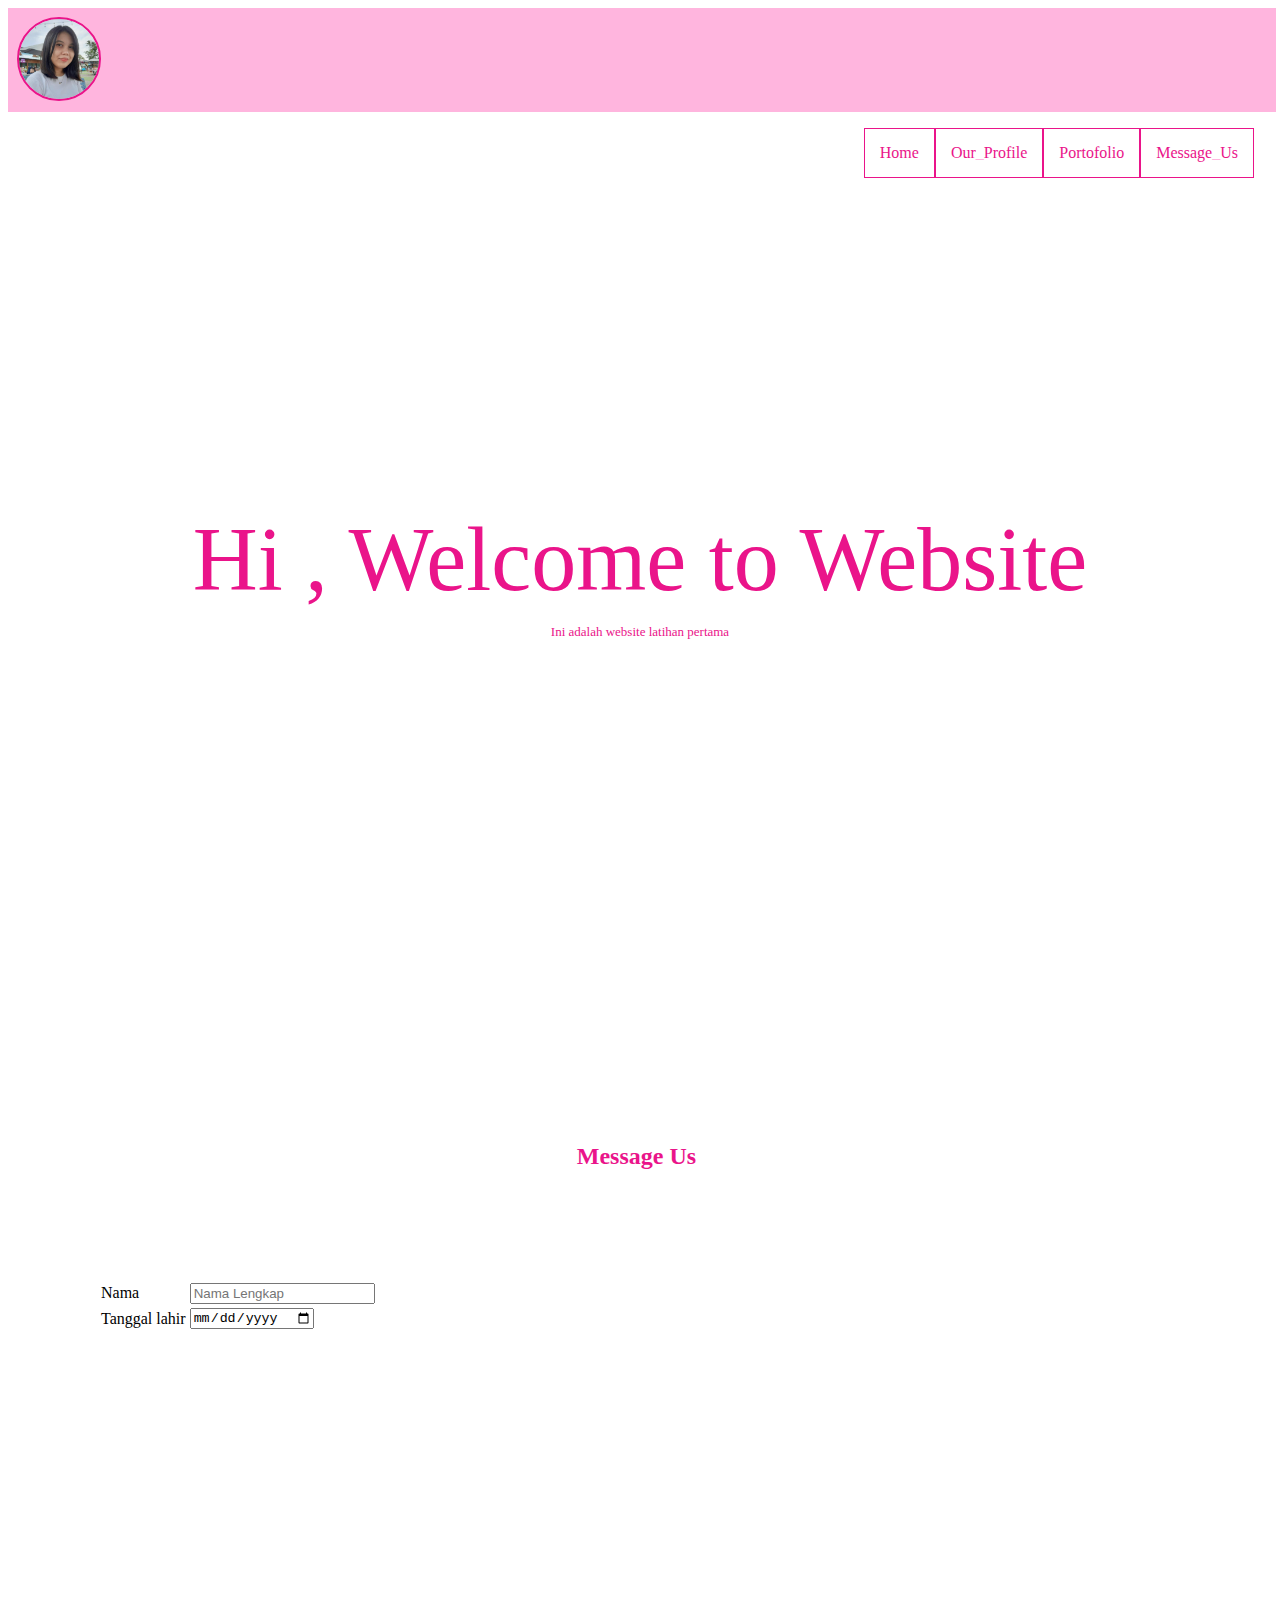
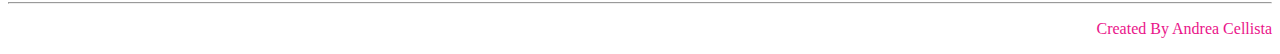
<file: index.HTML>
<!DOCTYPE html>
<html lang="en">
<head>
    <link rel="icon" type="image/x-icon" href="../Revou/img/Andrea.jpg">
    <link rel="stylesheet" href="css/index.CSS">
    <title>Alexa Code</title>
    <script src="js/skrip.js"></script>
</head>

<body>
    <!--Header-->
    <header>
        <div class="logo-container">
            <img src="img/Andrea.jpg" alt="" class="Andrea">
        </div>
        <div class="menu-container">
        </div>
        <div class="head1"> 
            <ul>
                <li>Home</li>
                <li> <a href="profile.html" class="profile">Our<a style="color:  rgb(255, 181, 222);">_</a>Profile</li>
                <li> Portofolio </li>
                <li> <a href="#Message" class="message"> Message<a style="color: rgb(255, 181, 222);">_</a>Us</li>
            </ul>
        </div>
    </header>

     <!--Main-->
    <main>
        <div class="nama">
            <div>
                <h3style="margin-top: 20%;>Hi <span id="name1">       </span >, Welcome to Website</h3>
                    <script>
                        var name1 = prompt("Masukan Nama Anda");
                        document.getElementById("name1").innerText=name1;
                  </script>
                   <p style="color: rgb(234, 20, 138); text-align: center; font-size: small;">Ini adalah website latihan pertama</p>
            </div>
           
        </div>
   
        
        
            <h2 id="Message" style="color:rgb(234, 20, 138); margin-left: 45%; margin-top: 20vh;">Message Us</h2>
            <div class="form">
                <div style="display: flex;">
                    <div style="flex: 1;">
                        <div>
                            <form name="message-form" onsubmit="return validateForm()">
                                <table>
                                    <tr>
                                        <td>Nama</td>
                                        <td><input placeholder="Nama Lengkap" type="text" name="full-name" /></td>
                                    </tr>
                
                                    <tr>
                                        <td>Tanggal lahir</td>
                                        <td><input type="date" name="birth-date" /></td>
                                    </tr>
                
                                </table>
                                </form>
                            </div>  
                        <div style="width: 10%; height: 10vh;">
                        <form name="message-form" onsubmit="return validateForm()">
                        </div>
                        </div>
                    
                </div>
         </main>
        <hr>

        <!--Foter-->
        <footer>
        <p style="text-align: right; color: rgb(234, 20, 138);">Created By Andrea Cellista<p>
        </footer>
</body>
</file>
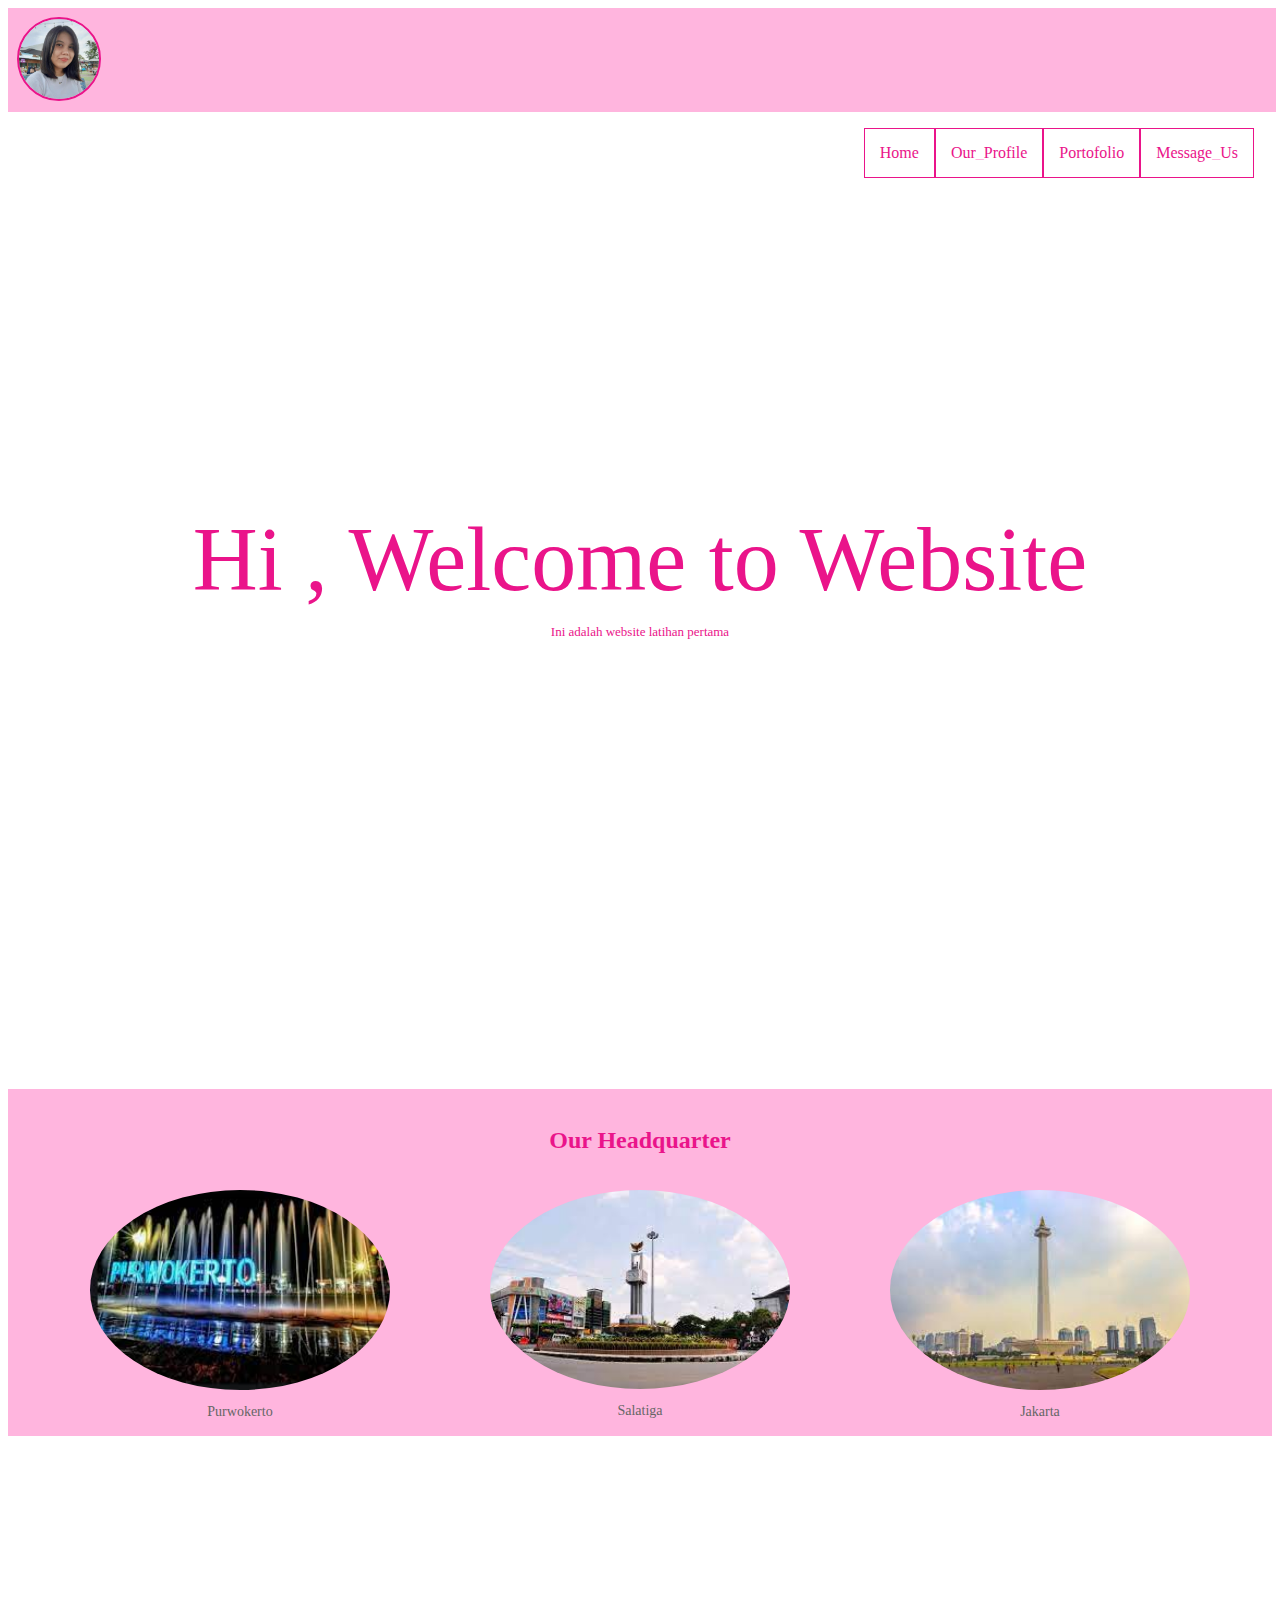
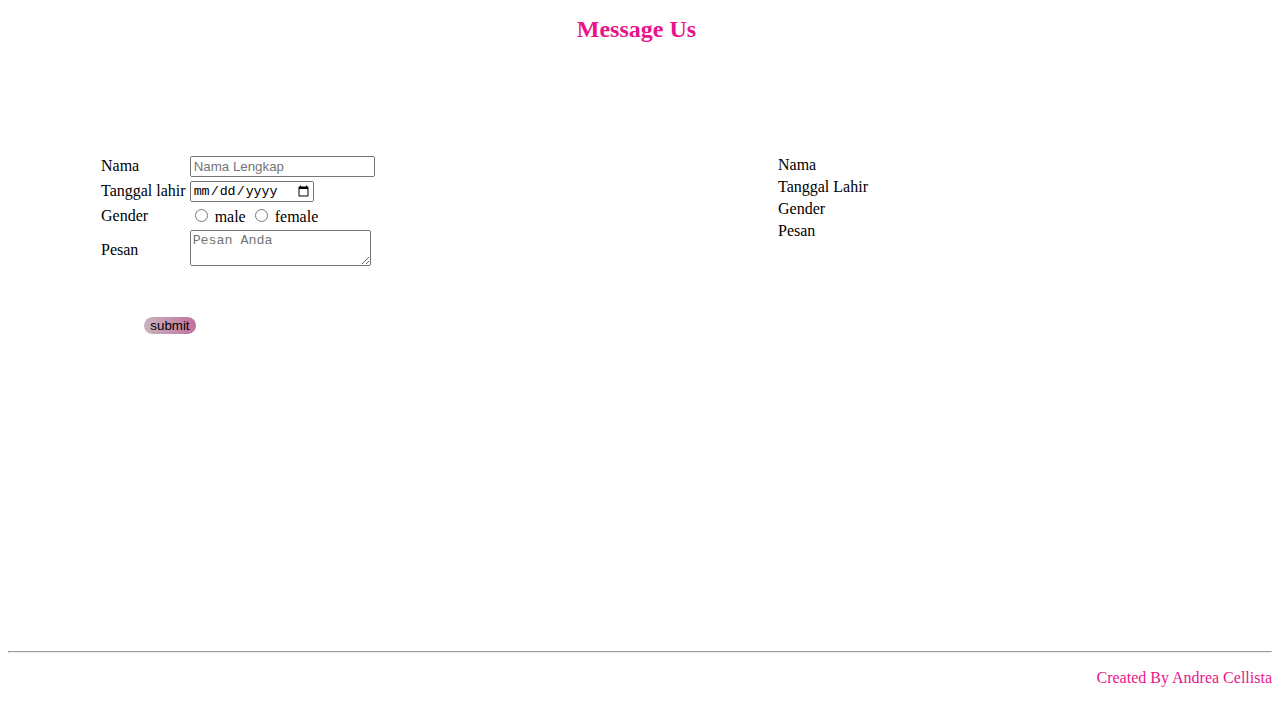
<file: index.html>
<!DOCTYPE html>
<html lang="en">
<head>
    <link rel="icon" type="image/x-icon" href="../Revou/img/Andrea.jpg">
    <link rel="stylesheet" href="css/index.css">
    <title>Alexa Code</title>
    <script src="js/skrip.js"></script>
</head>

<body>
    <!--Header-->
    <header>
        <div class="logo-container">
            <img src="img/Andrea.jpg" alt="" class="Andrea">
        </div>
        <div class="menu-container">
        </div>
        <div class="head1"> 
            <ul>
                <li>Home</li>
                <li> <a href="profile.html" class="profile">Our<a style="color:  rgb(255, 181, 222);">_</a>Profile</li>
                <li> Portofolio </li>
                <li> <a href="#Message" class="message"> Message<a style="color: rgb(255, 181, 222);">_</a>Us</li>
            </ul>
        </div>
    </header>

     <!--Main-->
    <main>
        <div class="nama">
            <div>
                <h3style="margin-top: 20%;>Hi <span id="name1">       </span >, Welcome to Website</h3>
                    <script>
                        var name1 = prompt("Masukan Nama Anda");
                        document.getElementById("name1").innerText=name1;
                  </script>
                   <p style="color: rgb(234, 20, 138); text-align: center; font-size: small;">Ini adalah website latihan pertama</p>
            </div>
           
        </div>
   
        <div class="gambar123">
            <br>
            <h2 id="Portofolio" style="color:rgb(234, 20, 138); text-align: center;">Our Headquarter</h2>
            <div class="image-container">
                <figure>
                    <img src="img/gambar1.jpg" alt="" style="border-radius: 50%;">
                    <figcaption>Purwokerto</figcaption>
                </figure>
                <figure>
                    <img src="img/gambar2.jpg" alt="" style="border-radius: 50%;">
                    <figcaption>Salatiga</figcaption>
                </figure>
                <figure>
                    <img src="img/gambar3.jpg" alt="" style="border-radius: 50%;">
                    <figcaption>Jakarta</figcaption>
                </figure>
            </div>
        </div>
        
        
            <h2 id="Message" style="color:rgb(234, 20, 138); margin-left: 45%; margin-top: 20vh;">Message Us</h2>
            <div class="form">
                <div style="display: flex;">
                    <div style="flex: 1;">
                        <div>
                            <form name="message-form" onsubmit="return validateForm()">
                                    <table>
                                    <tr>
                                        <td>Nama</td>
                                        <td><input placeholder="Nama Lengkap" type="text" name="full-name" /></td>
                                    </tr>
                
                                    <tr>
                                        <td>Tanggal lahir</td>
                                        <td><input type="date" name="birth-date" /></td>
                                    </tr>
                
                                    <tr>
                                        <td>Gender</td>
                                        <td>
                                            <input type="radio" id="male" name="gender" value="male" />
                                            <label for="male">male</label>
                                            <input type="radio" id="female" name="gender" value="female">
                                            <label for="female">female</label>
                                        </td>
                                    </tr>
                
                                    <tr>
                                        <td>Pesan</td>
                                        <td><textarea placeholder="Pesan Anda" name="messages"></textarea></td>
                                    </tr>
                                    <Td><input type="submit" value="submit" class="buton"></Td>
                                </table>
                                </form>
                            </div>  
                        <div style="width: 10%; height: 10vh;">
                        <form name="message-form" onsubmit="return validateForm()">
                        </div>
                        </div>
                    <div style="flex: 1;">
                        <div style="margin-left: 10vh;">
                            <table>
                                <div>
                                    <table>
                                            <tr>
                                                <td>Nama</td>
                                                <td><span id="sender-full-name"></span></td>
                                            </tr>
                                            <tr>
                                                <td>Tanggal Lahir</td>
                                                <td><span id="sender-birth-date"></span></td>
                                            </tr>
                                            <tr>
                                                <td>Gender</td>
                                                <td><span id="sender-gender"></span></td>    
                                            </tr>
                                            <tr>
                                                <td>Pesan</td>
                                                <td><span id="sender-messages"></span></td>
                                            </tr>
                                    </table>
                                </div>
                            </table>
                        </div>
                    </div>
                </div>
         </main>
        <hr>

        <!--Foter-->
        <footer>
        <p style="text-align: right; color: rgb(234, 20, 138);">Created By Andrea Cellista<p>
        </footer>
</body>
</file>
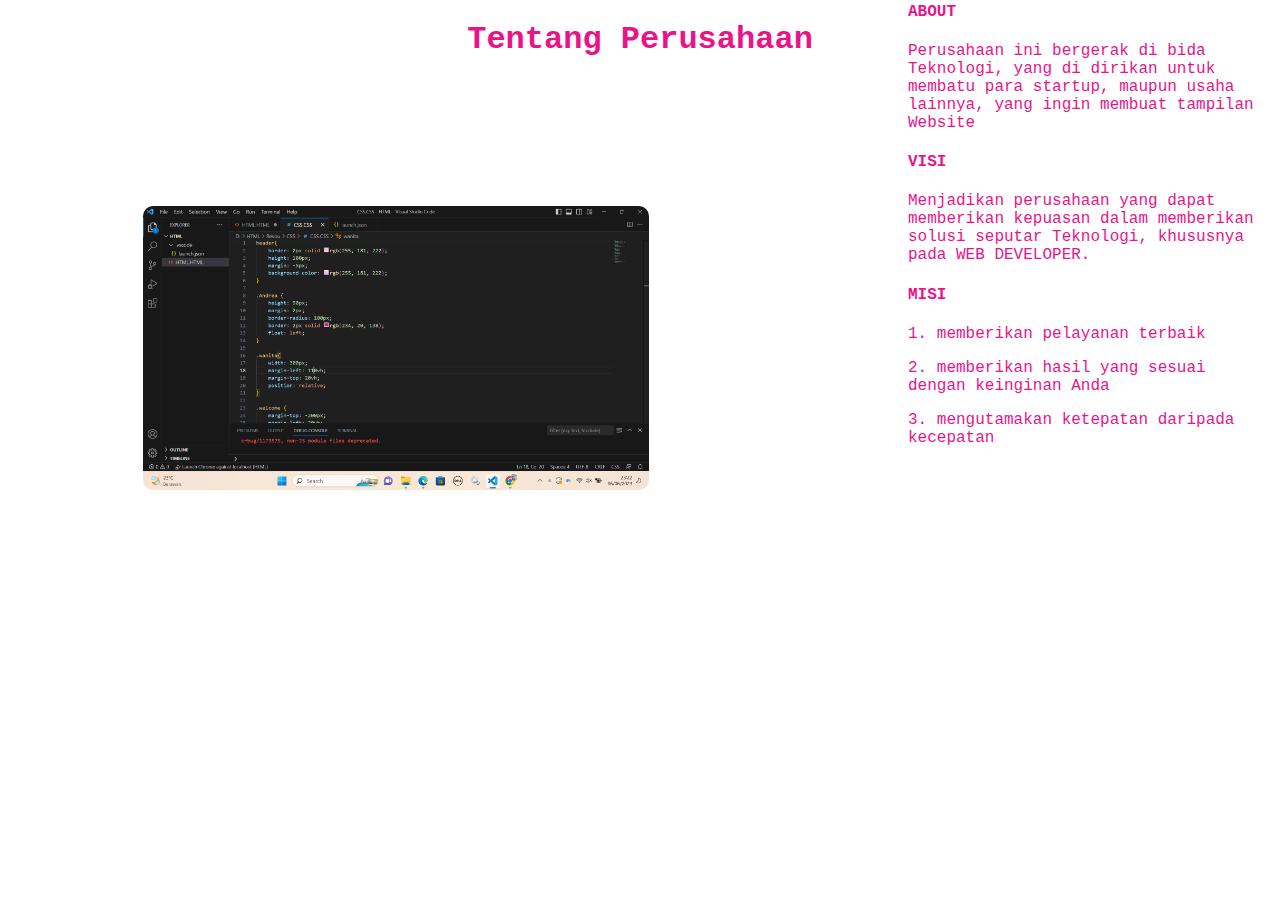
<file: profile.html>
<!--OUR PROFILE-->
 <!DOCTYPE html>
<html lang="en">
<head>
    <link rel="stylesheet" href="css/profile.css">
    <title>Document</title>
</head>
 <h1  id="Profile" style="text-align: center; font-family:'Courier New', Courier, monospace; color: rgb(234, 20, 138)">Tentang Perusahaan</h1>
 <br><br><br><br><br><br><br>

 <div>
 <img src="img/Coding.png" alt="" class="coding">
 </div>

 <div class="about">
            <h4>ABOUT</h4>
     <P>Perusahaan ini bergerak di bida Teknologi, yang di dirikan untuk membatu para startup, maupun usaha lainnya, yang ingin membuat tampilan Website</P>
     <h4> VISI </h4>
  Menjadikan perusahaan yang dapat memberikan kepuasan dalam memberikan solusi seputar Teknologi, khususnya pada WEB DEVELOPER.
  <h4> MISI </h4>
     <p>1. memberikan pelayanan terbaik</p>
     <p>2. memberikan hasil yang sesuai dengan keinginan Anda</p>
     <p>3. mengutamakan ketepatan daripada kecepatan</p>
 </div>
</file>
<file: css/index.CSS>
/*framework navbar*/
@media (max-width: 1000px) {


    .logo-container {
        text-align: center;
    }
  
    .menu-container {
        display: none;
    }
  
    .head1 ul {
        text-align: right;
        margin-top: -70px;
    }
  
    .head1 ul li {
        display: block;
        margin-bottom: 10px;
      
    }
}



/*Framework Our Headquarter*/

.gambar123 {
    text-align: center;
}

.image-container {
    display: flex;
    flex-wrap: wrap;
    justify-content: center;
    gap: 20px;
    margin-top: 20px;
}

.image-container figure {
    flex-basis: calc(50% - 20px);
    max-width: 300px;
    text-align: center;
}




  /*Header*/
.Andrea {
    height: 80px;
    margin: 7px;
    border-radius: 100px;
    border: 2px solid rgb(234, 20, 138);
    float: left;}

.head1{
    margin-left: 100vh;
    float: right;}
  
header{
    border: 2px solid rgb(255, 181, 222);
    height: 100px;
    width: 100%;
    background-color: rgb(255, 181, 222);}

ul{
    
    display: flex;
    margin: 20px;
    list-style: none;
    color: rgb(234, 20, 138); }
    
li{
    border: 1px solid rgb(234, 20, 138);
    list-style-type: none;
    padding: 15px;
    margin: auto;}

.profile{
    text-decoration: none;
    color: rgb(234, 20, 138);
}   
    

.message{
    text-decoration: none;
    color: rgb(234, 20, 138);
}

 /*Main*/
 .nama{
    display: flex; 
    align-items: center; 
    justify-content: center; 
    width: 100%; 
    height: 85vh; 
    color:rgb(234, 20, 138);
    font-size: 10vh;}

.gambar123{
    background-color: rgb(255, 181, 222); 
    margin-top: 10%;}

.form{
    flex: 1; 
    border-radius: 10%;
    padding-top: 10vh;
    margin-bottom: 20vh;
    margin-left: 10vh;
  
}

.buton{
    border: 1px solid white;
    background-image: linear-gradient(to right,rgb(198, 180, 190), rgb(195, 113, 158));
    border-radius: 20vh;
    margin: 50%;
}
</file>
<file: css/index.css>
/*framework navbar*/
@media (max-width: 1000px) {


    .logo-container {
        text-align: center;
    }
  
    .menu-container {
        display: none;
    }
  
    .head1 ul {
        text-align: right;
        margin-top: -70px;
    }
  
    .head1 ul li {
        display: block;
        margin-bottom: 10px;
      
    }
}



/*Framework Our Headquarter*/

.gambar123 {
    text-align: center;
}

.image-container {
    display: flex;
    flex-wrap: wrap;
    justify-content: center;
    gap: 20px;
    margin-top: 20px;
}

.image-container figure {
    flex-basis: calc(50% - 20px);
    max-width: 300px;
    text-align: center;
}

/*Framework Table*/
@media (max-width: 600px) {
    .image-container figure {
        flex-basis: 100%;
    }
}

.image-container img {
    width: 100%;
    border-radius: 80%;
}

.image-container figcaption {
    margin-top: 10px;
    font-size: 14px;
    color: #666;
}



  /*Header*/
.Andrea {
    height: 80px;
    margin: 7px;
    border-radius: 100px;
    border: 2px solid rgb(234, 20, 138);
    float: left;}

.head1{
    margin-left: 100vh;
    float: right;}
  
header{
    border: 2px solid rgb(255, 181, 222);
    height: 100px;
    width: 100%;
    background-color: rgb(255, 181, 222);}

ul{
    
    display: flex;
    margin: 20px;
    list-style: none;
    color: rgb(234, 20, 138); }
    
li{
    border: 1px solid rgb(234, 20, 138);
    list-style-type: none;
    padding: 15px;
    margin: auto;}

.profile{
    text-decoration: none;
    color: rgb(234, 20, 138);
}   
    

.message{
    text-decoration: none;
    color: rgb(234, 20, 138);
}

 /*Main*/
 .nama{
    display: flex; 
    align-items: center; 
    justify-content: center; 
    width: 100%; 
    height: 85vh; 
    color:rgb(234, 20, 138);
    font-size: 10vh;}

.gambar123{
    background-color: rgb(255, 181, 222); 
    margin-top: 10%;}

.form{
    flex: 1; 
    border-radius: 10%;
    padding-top: 10vh;
    margin-bottom: 20vh;
    margin-left: 10vh;
  
}

.buton{
    border: 1px solid white;
    background-image: linear-gradient(to right,rgb(198, 180, 190), rgb(195, 113, 158));
    border-radius: 20vh;
    margin: 50%;
}
</file>
<file: css/profile.css>
/*Main*/
 .coding{
    width: 40%;
    margin-left: 15vh;
    margin-top: -10vn;
    border-radius: 10px;
    margin-bottom: -10vh;
  }
  
  .about{
      margin-top: -47vh;
      margin-left:  100vh;
      font-family:'Courier New', Courier, monospace;
      color: rgb(234, 20, 138);
  }
</file>
